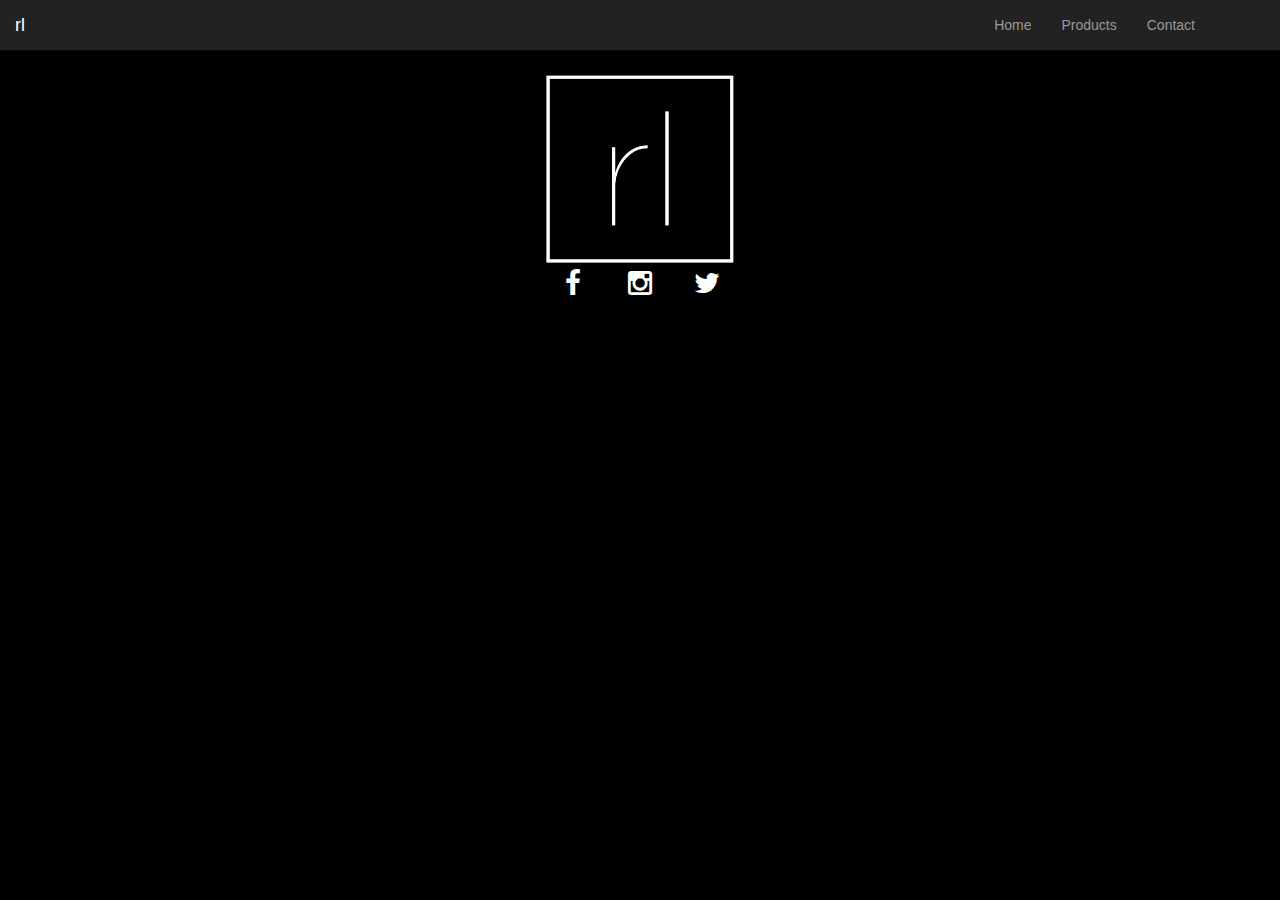
<file: index.html>
<!doctype html>
<html lang="en">

<head>
    <meta charset="utf-8">
    <meta name="viewport" content="width=device-width, initial-scale=1, maximum-scale=1">
    <title>RL Clothing Co.</title>

    <link rel="shortcut icon" href="favicon.ico" />
    <link rel="stylesheet" href="bower_components/bootstrap/dist/css/bootstrap.min.css" />
    <link rel="stylesheet" href="bower_components/font-awesome/css/font-awesome.min.css">
    <link rel="stylesheet" href="css/main.css" />

    <script src="bower_components/jquery/dist/jquery.min.js"></script>
    <script src="bower_components/bootstrap/dist/js/bootstrap.min.js"></script>
    <script src="js/app.js"></script>
</head>

<body>

    <div id="menu"></div>

<div class="container fill">
        <center>
        <img style="height:200px; margin-top: 70px;" src="images/rlWHITE.png" alt="logo">
        <br>
        <div class="row" style="width:200px;text-align:center;">
            <div class="col-xs-4"><a target="_blank" href="http://facebook.com/RLclothingco"><i class="fa fa-facebook fa-2x"></i></a></div>
            <div class="col-xs-4"><a target="_blank" href="http://instagram.com/RLclothingco"><i class="fa fa-instagram fa-2x"></i></a></div>
            <div class="col-xs-4"><a target="_blank" href="http://twitter.com/RLclothingco"><i class="fa fa-twitter fa-2x"></i></a></div>
        </div>
        </center>
</div>
</body>

</html>
</file>
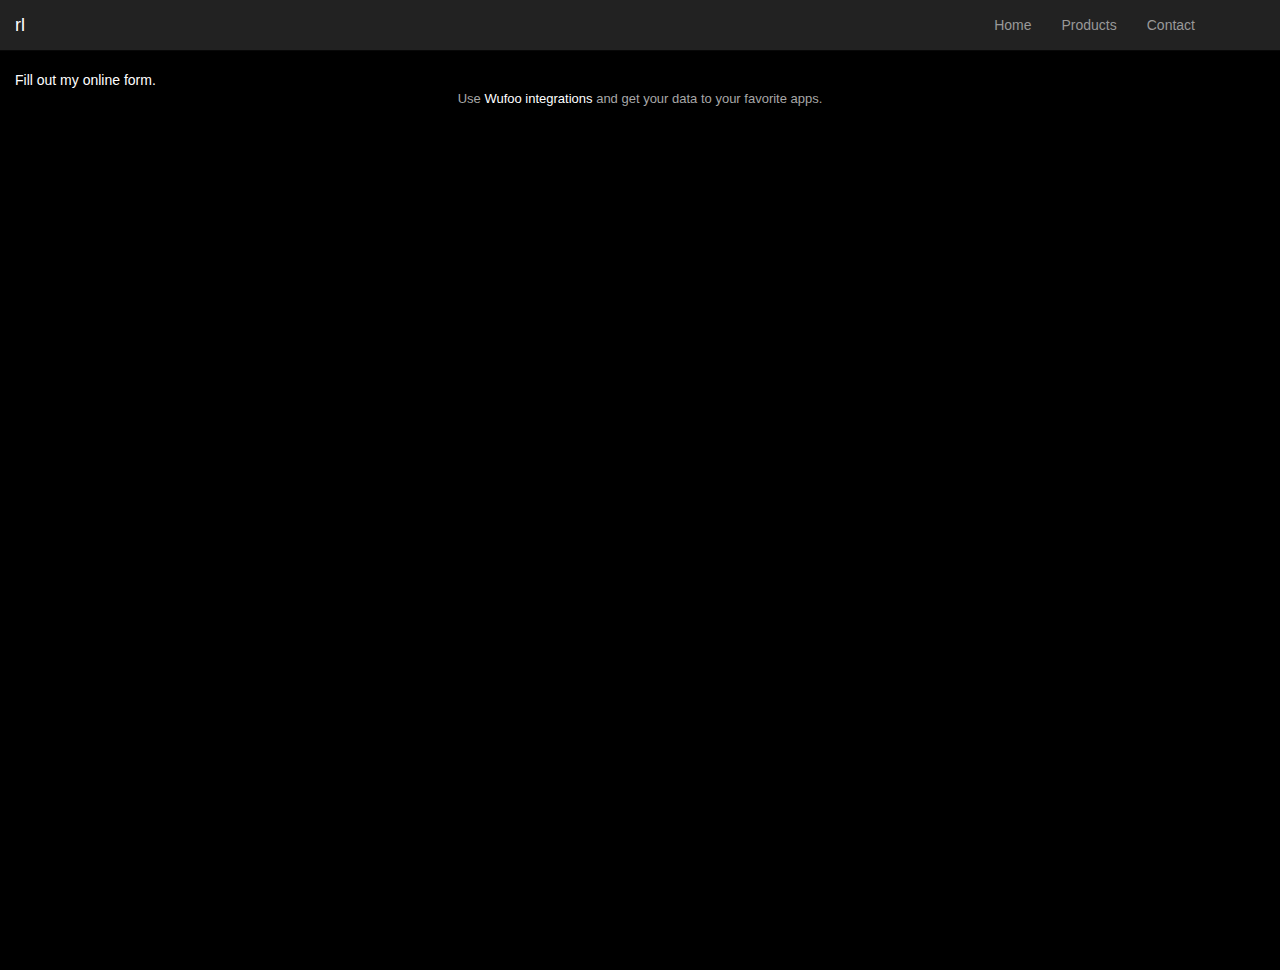
<file: contact.html>
<!doctype html>
<html lang="en">
<head>
  <meta charset="utf-8">
  <meta name="viewport" content="width=device-width, initial-scale=1, maximum-scale=1">
  <title>RL Clothing Co.</title>
  
    <link rel="shortcut icon" href="favicon.ico" />
 	<link rel="stylesheet" href="bower_components/bootstrap/dist/css/bootstrap.min.css" />
    <link rel="stylesheet" href="bower_components/font-awesome/css/font-awesome.min.css">
    <link rel="stylesheet" href="css/main.css" />
  
	<script src="bower_components/jquery/dist/jquery.min.js"></script>
	<script src="bower_components/bootstrap/dist/js/bootstrap.min.js"></script>
	<script src="js/app.js"></script>
</head>
<body>

<div id="menu"></div>

<div class="container-fluid divBodyMain">

<div id="wufoo-z1ggk9xb0nty9kt">
Fill out my <a href="https://rlclothingco.wufoo.com/forms/z1ggk9xb0nty9kt">online form</a>.
</div>
<div id="wuf-adv" style="font-family:inherit;font-size: small;color:#a7a7a7;text-align:center;display:block;">Use <a href="http://www.wufoo.com/partners/">Wufoo integrations</a> and get your data to your favorite apps.</div>
<script type="text/javascript">var z1ggk9xb0nty9kt;(function(d, t) {
var s = d.createElement(t), options = {
'userName':'rlclothingco',
'formHash':'z1ggk9xb0nty9kt',
'autoResize':true,
'height':'692',
'async':true,
'host':'wufoo.com',
'header':'show',
'ssl':true};
s.src = ('https:' == d.location.protocol ? 'https://' : 'http://') + 'www.wufoo.com/scripts/embed/form.js';
s.onload = s.onreadystatechange = function() {
var rs = this.readyState; if (rs) if (rs != 'complete') if (rs != 'loaded') return;
try { z1ggk9xb0nty9kt = new WufooForm();z1ggk9xb0nty9kt.initialize(options);z1ggk9xb0nty9kt.display(); } catch (e) {}};
var scr = d.getElementsByTagName(t)[0], par = scr.parentNode; par.insertBefore(s, scr);
})(document, 'script');</script>

</div>
 

</body> 
</html>
</file>
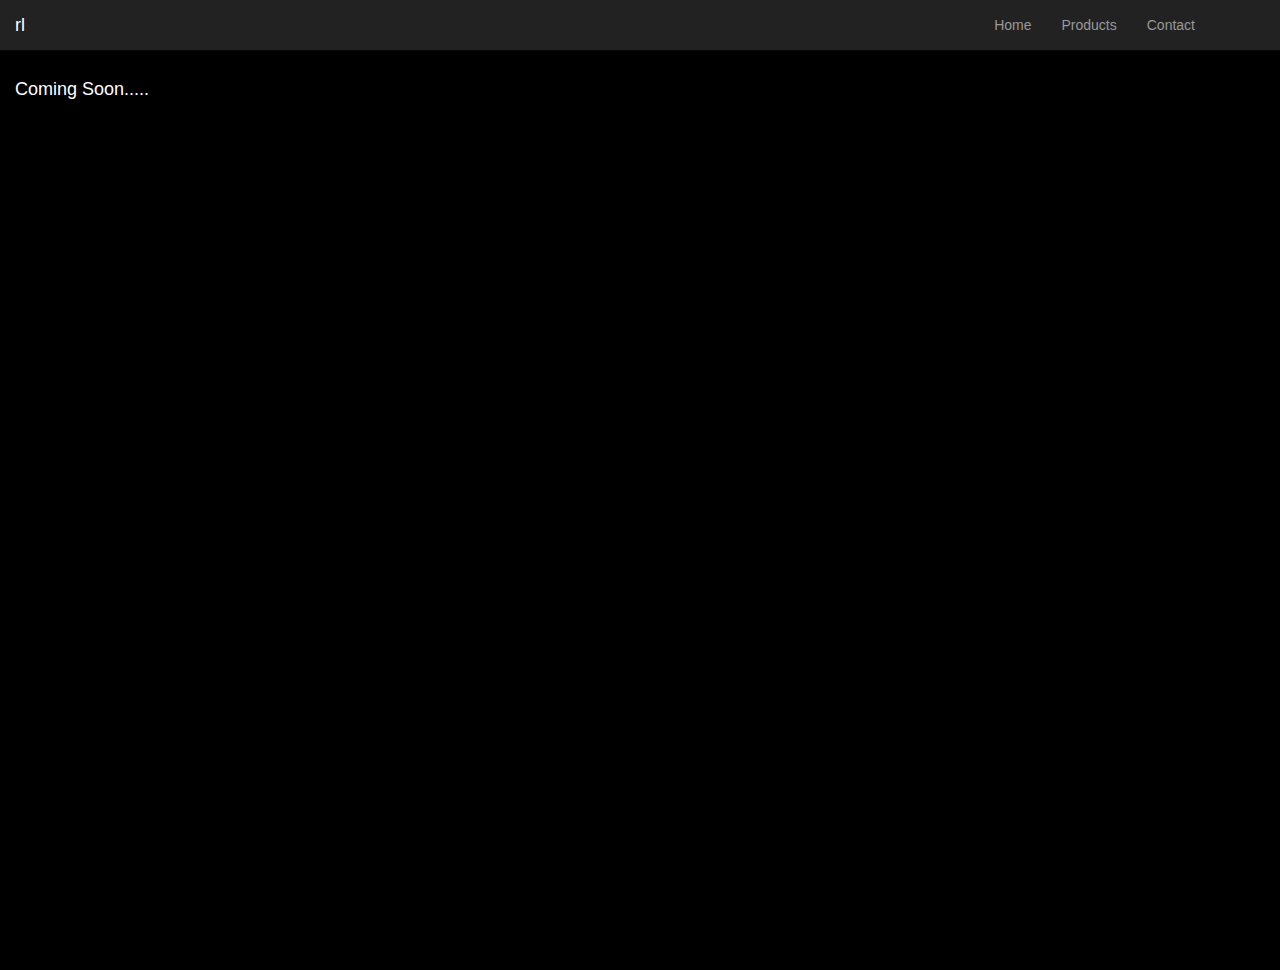
<file: products.html>
<!doctype html>
<html lang="en">
<head>
  <meta charset="utf-8">
  <meta name="viewport" content="width=device-width, initial-scale=1, maximum-scale=1">
  <title>RL Clothing Co.</title>
  
    <link rel="shortcut icon" href="favicon.ico" />
 	<link rel="stylesheet" href="bower_components/bootstrap/dist/css/bootstrap.min.css" />
 	<link rel="stylesheet" href="css/main.css" />
  
	<script src="bower_components/jquery/dist/jquery.min.js"></script>
	<script src="bower_components/bootstrap/dist/js/bootstrap.min.js"></script>
	<script src="js/app.js"></script>
</head>
<body>

  <div id="menu"></div>
  <div class="container-fluid divBodyMain">
      <h4>Coming Soon.....</h4>
  </div>
<!--  <script type="text/javascript" src="https://app.ecwid.com/script.js?7803383&data_platform=code&data_date=2015-12-08" charset="utf-8">
  </script>
  <script type="text/javascript"> 
    xProductBrowser("categoriesPerRow=3","views=grid(3,3) list(10) table(20)","categoryView=grid","searchView=list","id=my-store-7803383","defaultCategoryId=15755148");
  </script>-->
 <!--<div style="margin-top: 55px;">
    <script type="text/javascript" src="https://app.ecwid.com/script.js?7803383&data_platform=code&data_date=2016-01-14" charset="utf-8">
    </script>
    <script type="text/javascript"> 
        xProductBrowser("categoriesPerRow=3","views=grid(3,3) list(10) table(20)","categoryView=grid","searchView=list","id=my-store-7803383");
    </script>
 </div>-->
 
</body> 
</html>
</file>
<file: css/main.css>
html {
    height: 100%;
}

body {
  height: 100%;
  margin-top: 0px;
  background-color: black;
  color: black;
}

.divBodyMain {
color: #ffffff;
margin-top: 70px;
}

a:link {
    color: white;
}
a:visited {
    color: white;
}
a:hover {
    color: white;
}
a:active {
     color: white;
}

.fill { 
    min-height: 100%;
    height: 100%;
    vertical-align:middle;
}
</file>
